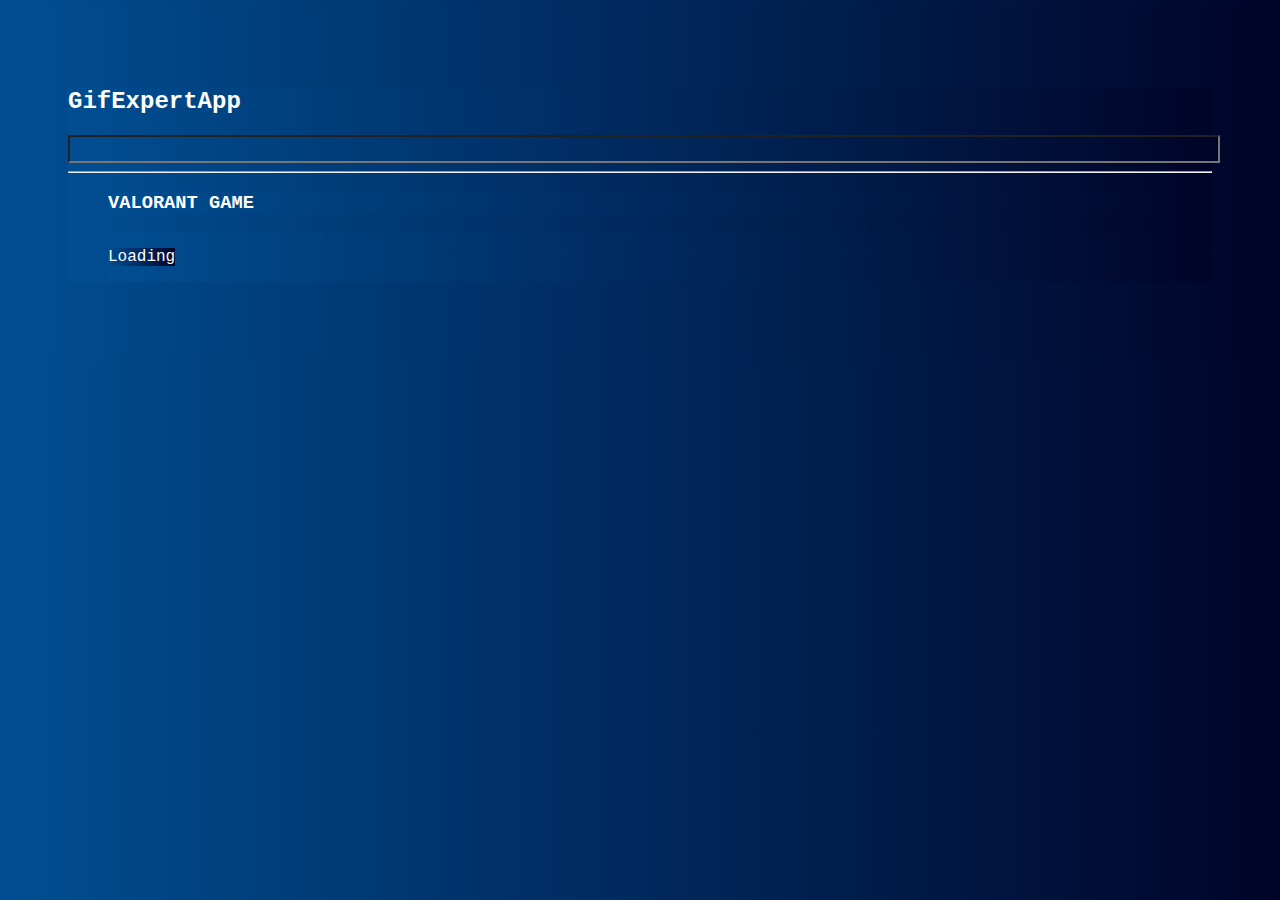
<file: docs/index.html>
<!DOCTYPE html>
<html lang="en">
  <head>
    <meta charset="utf-8" />
    <link rel="icon" href="./favicon.ico" />
    <meta name="viewport" content="width=device-width,initial-scale=1" />
    <meta name="theme-color" content="#000000" />
    <meta
      name="description"
      content="Web site created using create-react-app"
    />
    <link rel="apple-touch-icon" href="./logo192.png" />
    <link rel="manifest" href="./manifest.json" />
    <link
      rel="stylesheet"
      href="https://cdnjs.cloudflare.com/ajax/libs/animate.css/4.1.1/animate.min.css"
    />
    <title>GifApp</title>
    <link href="./static/css/main.12baf6b6.chunk.css" rel="stylesheet" />
  </head>
  <body>
    <noscript>You need to enable JavaScript to run this app.</noscript>
    <div id="root"></div>
    <script>
      !(function (e) {
        function r(r) {
          for (
            var n, p, f = r[0], i = r[1], l = r[2], c = 0, s = [];
            c < f.length;
            c++
          )
            (p = f[c]),
              Object.prototype.hasOwnProperty.call(o, p) &&
                o[p] &&
                s.push(o[p][0]),
              (o[p] = 0);
          for (n in i)
            Object.prototype.hasOwnProperty.call(i, n) && (e[n] = i[n]);
          for (a && a(r); s.length; ) s.shift()();
          return u.push.apply(u, l || []), t();
        }
        function t() {
          for (var e, r = 0; r < u.length; r++) {
            for (var t = u[r], n = !0, f = 1; f < t.length; f++) {
              var i = t[f];
              0 !== o[i] && (n = !1);
            }
            n && (u.splice(r--, 1), (e = p((p.s = t[0]))));
          }
          return e;
        }
        var n = {},
          o = { 1: 0 },
          u = [];
        function p(r) {
          if (n[r]) return n[r].exports;
          var t = (n[r] = { i: r, l: !1, exports: {} });
          return e[r].call(t.exports, t, t.exports, p), (t.l = !0), t.exports;
        }
        (p.m = e),
          (p.c = n),
          (p.d = function (e, r, t) {
            p.o(e, r) ||
              Object.defineProperty(e, r, { enumerable: !0, get: t });
          }),
          (p.r = function (e) {
            "undefined" != typeof Symbol &&
              Symbol.toStringTag &&
              Object.defineProperty(e, Symbol.toStringTag, { value: "Module" }),
              Object.defineProperty(e, "__esModule", { value: !0 });
          }),
          (p.t = function (e, r) {
            if ((1 & r && (e = p(e)), 8 & r)) return e;
            if (4 & r && "object" == typeof e && e && e.__esModule) return e;
            var t = Object.create(null);
            if (
              (p.r(t),
              Object.defineProperty(t, "default", { enumerable: !0, value: e }),
              2 & r && "string" != typeof e)
            )
              for (var n in e)
                p.d(
                  t,
                  n,
                  function (r) {
                    return e[r];
                  }.bind(null, n)
                );
            return t;
          }),
          (p.n = function (e) {
            var r =
              e && e.__esModule
                ? function () {
                    return e.default;
                  }
                : function () {
                    return e;
                  };
            return p.d(r, "a", r), r;
          }),
          (p.o = function (e, r) {
            return Object.prototype.hasOwnProperty.call(e, r);
          }),
          (p.p = "/");
        var f = (this["webpackJsonpgif-expert-app"] =
            this["webpackJsonpgif-expert-app"] || []),
          i = f.push.bind(f);
        (f.push = r), (f = f.slice());
        for (var l = 0; l < f.length; l++) r(f[l]);
        var a = i;
        t();
      })([]);
    </script>
    <script src="./static/js/2.d5a4d798.chunk.js"></script>
    <script src="./static/js/main.095129a1.chunk.js"></script>
  </body>
</html>
</file>
<file: docs/static/css/main.12baf6b6.chunk.css>
*{font-family:"Courier New",Courier,monospace;color:#fff;background:#000428;background:linear-gradient(90deg,#004e92,#000428)}body{padding:60px}input{color:grey;font-size:1.2rem;width:100%}.card-grid{display:-webkit-flex;display:flex;-webkit-flex-direction:row;flex-direction:row;-webkit-flex-wrap:wrap;flex-wrap:wrap}.card{-webkit-align-content:center;align-content:center;border:1px solid grey;border-radius:6px;margin-bottom:10px;margin-right:10px;overflow:hidden}.card p{padding:5px;text-align:center}.card img{max-height:170px}
/*# sourceMappingURL=main.12baf6b6.chunk.css.map */
</file>
